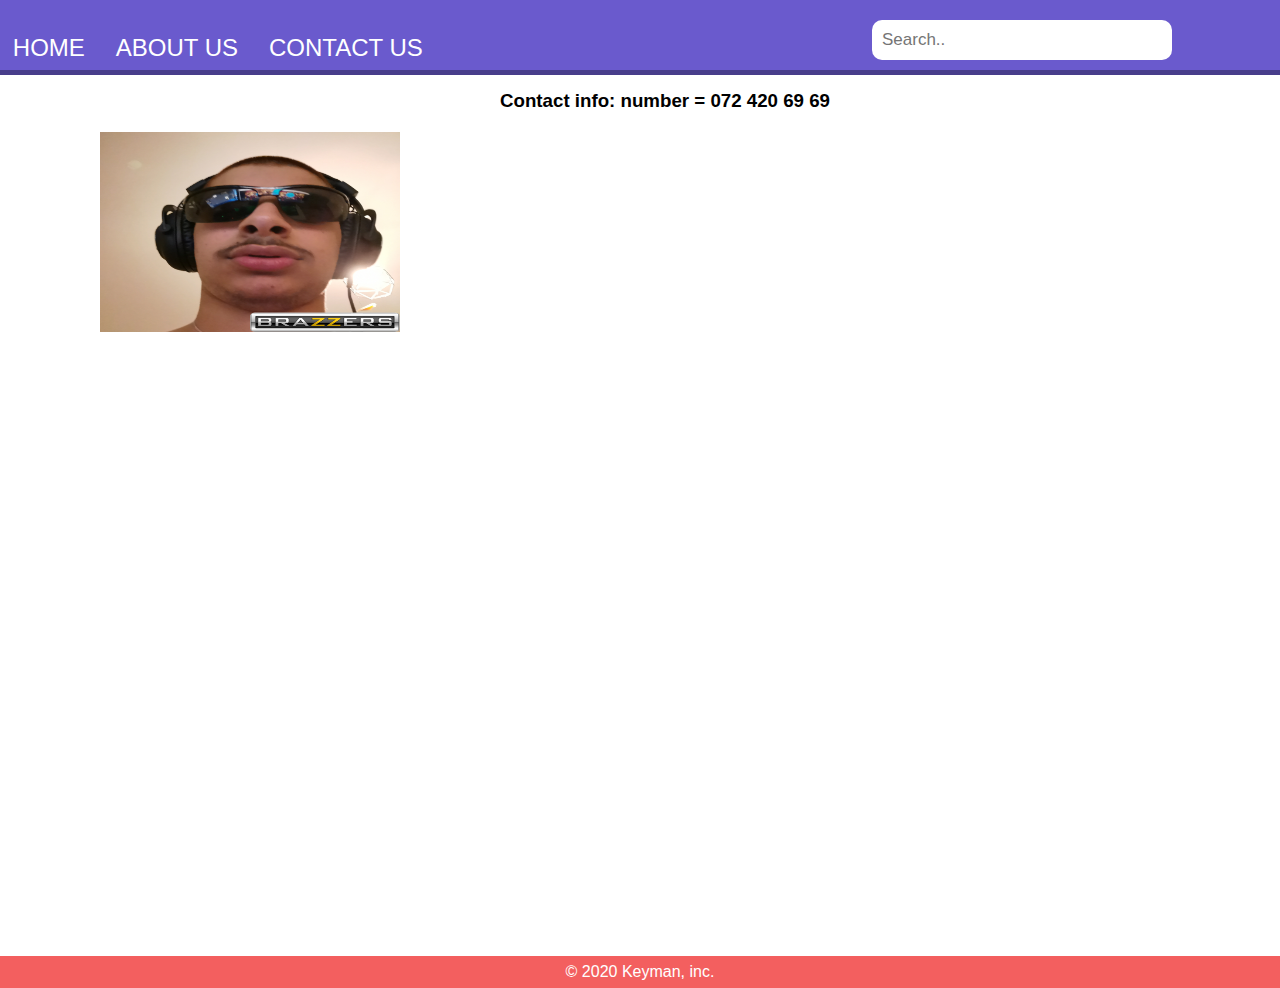
<file: Produkt/kontakta_oss.html>
<!DOCTYPE html>
<html lang="en">
<head>
    <meta charset="UTF-8">
    <meta name="viewport" content="width=device-width, initial-scale=1.0">
    <title>Document</title>

    <link rel="stylesheet" type="text/css" href="css/style.css" media="screen"/>
    <link rel="icon" href="https://icon-library.com/images/circle-xxl_103852.png"/>


</head>
<body>


      <!--Navbar & searchbar-->
   <div>
    <ul class="navbar">
        <a href="index.html" class="a-navbar">Home</a>
        <a href="om_oss.html" class="a-navbar">About us</a>
        <a href="kontakta_oss.html" class="a-navbar">Contact us</a>
        <a href="" class="a-navbar"></a>
     
       <input type="text" placeholder="Search..">
       
    </ul>
    </div>

    <div class="h3">
    <h3> Contact info: number = 072 420 69 69  </h3>
</div>

 
<!--bilden för contact us sidan-->
    <div class="contact_us_pic">
    <img src="brazzers.png"style="width:300px;height:200px" alt="gg">
</div>

    
   
    <!--Footer-->
    <div> 
    <footer>© 2020 Keyman, inc.</footer>
 
 
    </div>
 
    
</body>
</html>
</file>
<file: Produkt/css/style.css>
/* '*' betyder hela css,  font-family på alla fonts i hemsidan, margin och padding sätts på 0
 för att få till så att navbar osv sätter sig fint på sidan */

* {
	font-family: 'Poppins', sans-serif;
	box-sizing: border-box;
	margin: 0;
	padding: 0;
}

/* background-image sätts som gif för att få en fetare asthetic*/

body {
	background-image: url('https://cutewallpaper.org/21/1920-x-1080-gif/A-Sunset-Gif-I-made-1920x1080p-vaporwaveasthetics.gif');
	background-size: cover;
	height: 50px;
	padding: 0;
	margin: 0;
}



.h1 {

	display: flex;
	text-align: center;
	margin-top: 100px;

}


/* Transition och z-index får till så att titeln för startsidan animeras så att den flygger in */
.h2 {

	display: flex;
	margin-left: 530px;
	position: absolute;
	text-align: center;
	margin-top: 60px;
	color: black;
	text-transform: uppercase;
    transition: 2s;
    z-index: 9999 !important;


}

.h3 {

	display:flex;
	flex-wrap: 1;
	margin-left: 500px;
	margin-top: 20px;
	text-align: center;

}

/* titlen i about us sidan */
.aboutus {

	display: flex;
	position: absolute;
	text-align: center;
	margin-top: 60px;
	text-transform: uppercase;
	border-radius: 10px;
	font-size: small;
	
}

.About_us_pic {

	display: flex;
	position: absolute;
	text-align: center;
	margin-top: 200px;
	margin-left:380px;
	box-shadow: 9px 11px 5px -1px rgba(0,0,0,0.75);
	border-radius: 10px;
}

.p {
	display: flex;
	justify-content: center;
	margin-top: 100px;
}

/* animationen för containern så att den kommer in */
.container {
	display: flex;
	position: absolute;
	left: 50%;
	top: 50%;
	transform: translate(-50%, -50%);
	transition: 4s;
	z-index: -1;
}


/* själva container boxen, allt från radiusen av borderna till shadow */
.container>div {
	display: flex;
	justify-content: center;
	background-color: darkslateblue;
	margin: 20px;
	padding: 10px;
	font-size: 30px;
	box-shadow: 8px 3px;
	border-radius: 10px;
}


.navbar {
	display: flex;
	justify-content: flex-start;
	flex-grow: 1;
	padding: 0px;
	margin: 0px;
	text-align: left;
	background-color: slateblue;
	height: 70px;
	line-height: 70px;
	box-shadow: 0px 5px 0px 0px darkslateblue;
}

.a-navbar {
	display: flex;
	flex-grow: 1;
	padding: 0;
	font-size: 1.5em;
	color: white;
	text-decoration: none;
	margin: 1%;
	text-transform: uppercase;
	z-index: 9999 !important;
}

/* navbar searchbar , istället för korgen så gjorde jag en searchbar */
.navbar input[type=text] {

	display:flex;
	
	padding: 10px;
	margin-bottom: 10px;
	border: 10px;
	margin-top: 20px;
	margin-right: 108px;
	margin-left: 400px;
	font-size: 17px;
	border-radius: 10px;
	width: 300px;
}

footer {
	display: flex;
	justify-content: center;
	padding: 7px;
	background-color: rgb(243, 95, 95);
	color: white;
	margin-top: 620px;
}

	/* Får till så att flippet blir 3d  */
.flip-box {
	background-color: transparent;
	width: 300px;
	height: 200px;
	border: 1px solid darkslateblue;
	perspective: 1000px;

}


/* inner är viktigt för att positiona fram och back boxen */

.flip-box-inner {
	position: relative;
	width: 100%;
	height: 100%;
	text-align: center;
	transition: transform 2s;
	transform-style: preserve-3d;
}


/* Transform får den att animeras och flipa horizontelt  */

.flip-box:hover .flip-box-inner {
	transform: rotateY(180deg);
}


/* position för fram */

.flip-box-front {

	position: absolute;
	width: 100%;
	height: 100%;
	-webkit-backface-visibility: hidden;
	backface-visibility: hidden;


}

/* position för bak*/

.flip-box-back {
	position: absolute;
	width: 100%;
	height: 100%;
	-webkit-backface-visibility: hidden;
	backface-visibility: hidden;
}


/* Css för fram bilden (färg osv) */

.flip-box-front {
	background-color: rgb(243, 95, 95);
	color: black;
}


/* css för bak bilden */

.flip-box-back {
	background-color: dodgerblue;
	color: white;
	transform: rotateY(180deg);
}


/* bilden för contact oss */
.contact_us_pic{

	margin-left: 100px;
	margin-top: 20px;

}
</file>
